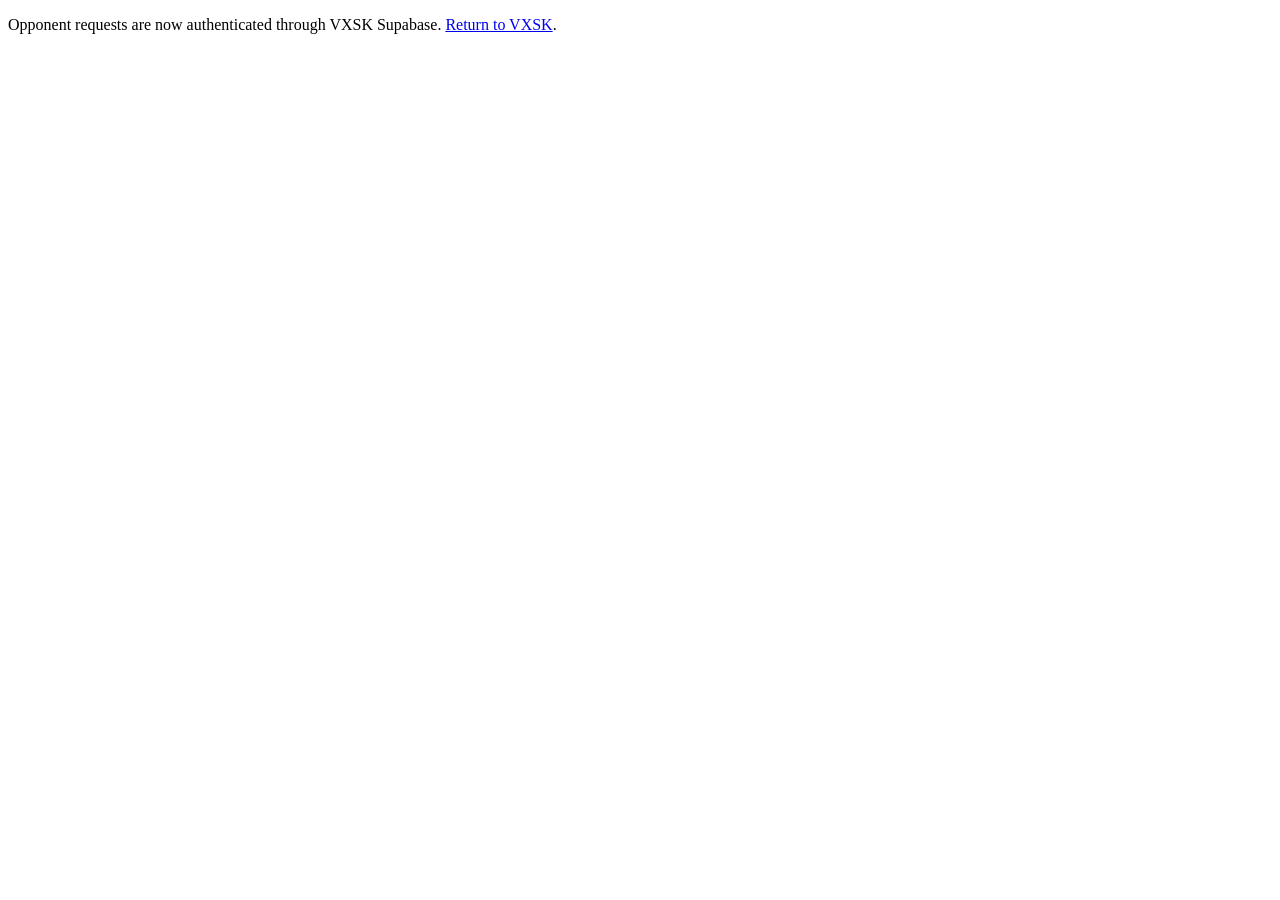
<file: forms.html>
<!doctype html><html lang="en"><head><meta charset="utf-8"><meta name="robots" content="noindex,nofollow"><title>VXSK requests</title></head><body><p>Opponent requests are now authenticated through VXSK Supabase. <a href="/">Return to VXSK</a>.</p></body></html>
</file>
